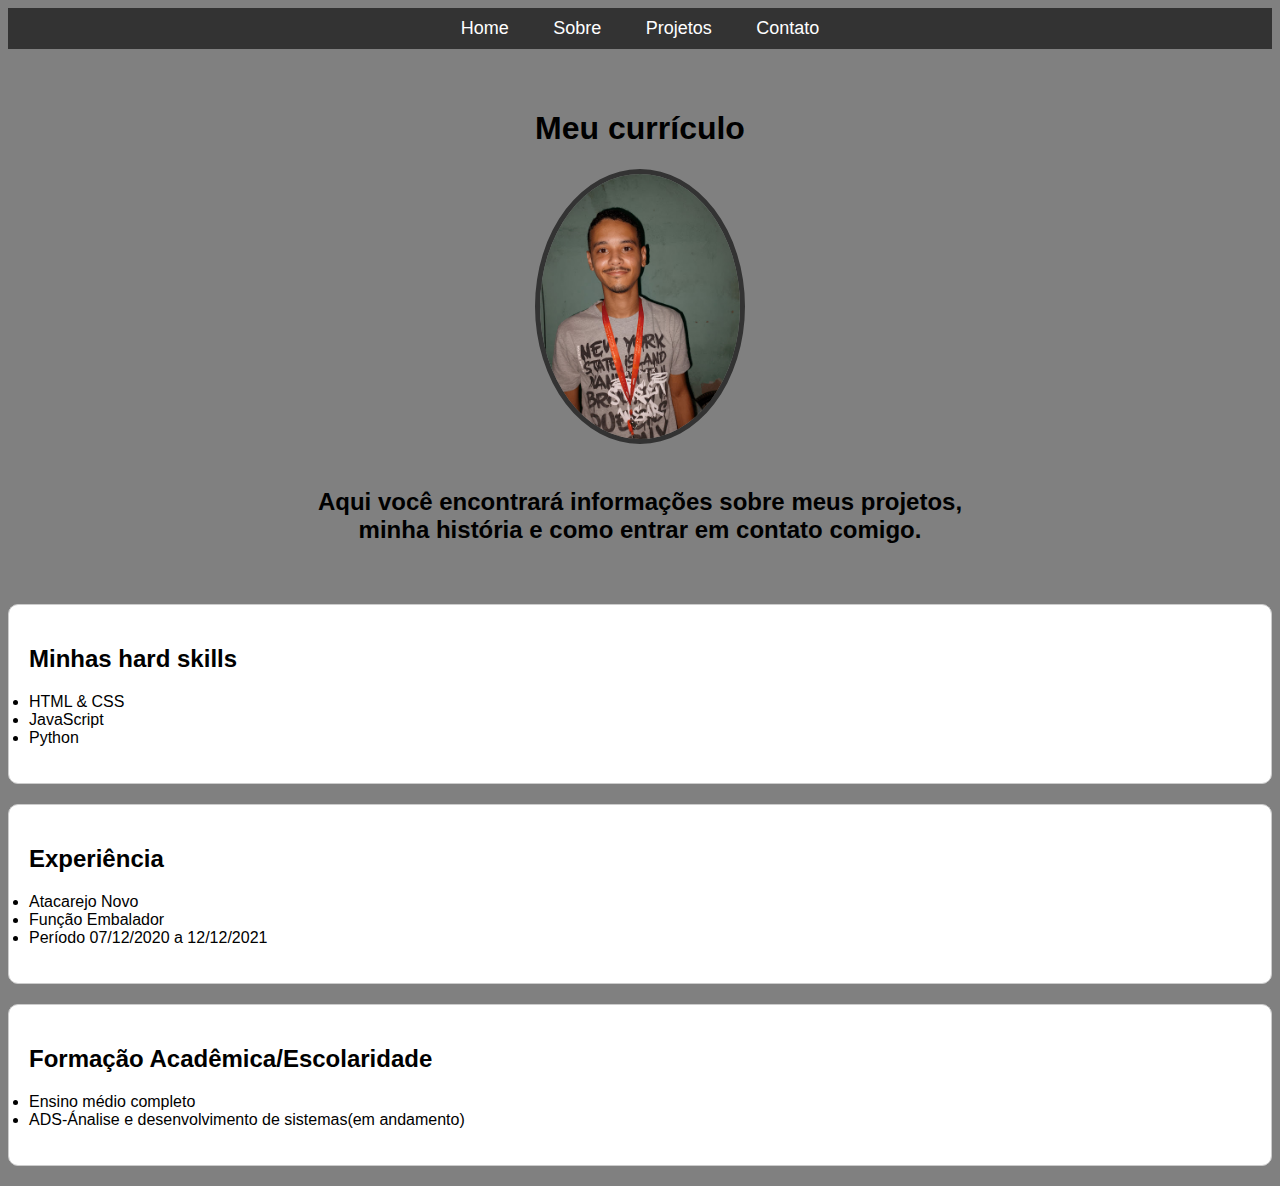
<file: index.html>
<!DOCTYPE html>
<html lang="pt-BR">
  <head>
    <meta charset="UTF-8" />
    <meta name="viewport" content="width=device-width, initial-scale=1.0" />
    <title>Meu portifólio</title>
    <style>
      nav {
        background-color: #333;
        padding: 10px;
        text-align: center;
      }
      nav a {
        color: white;
        padding: 14px 20px;
        text-decoration: none;
        font-size: 18px;
      }
      nav a:hover {
        background-color: #575757;
        border-radius: 5px;
      }
    </style>
  </head>
  <link rel="stylesheet" href="style.css" />

  <body>
    <nav>
      <a href="index.html">Home</a>
      <a class="sobre-mim" href="sobre.html">Sobre</a>
      <a href="Projetos.html">Projetos</a>
      <a href="Contato.html">Contato</a>
    </nav>
    <div class="container">
      <h1>Meu currículo</h1>
      <img
        src="IMG_20240930_160950.jpg"
        alt="Minha imagem"
        style="width: 200px; height: auto"
      />
      <h2>
        Aqui você encontrará informações sobre meus projetos,<br />
        minha história e como entrar em contato comigo.
      </h2>
    </div>
    <section>
      <h2>Minhas hard skills</h2>
      <p>
        <li>HTML & CSS</li>
        <li>JavaScript</li>
        <li>Python</li>
      </p>
    </section>
    <section>
      <h2>Experiência</h2>
      <p>
        <li>Atacarejo Novo <br /></li>
        <li>Função Embalador <br /></li>
        <li>Período 07/12/2020 a 12/12/2021</li>
      </p>
    </section>

    <section>
      <h2>Formação Acadêmica/Escolaridade</h2>
      <p>
        <li>Ensino médio completo</li>
        <li>ADS-Ánalise e desenvolvimento de sistemas(em andamento)</li>
      </p>
    </section>
  </body>
</html>
</file>
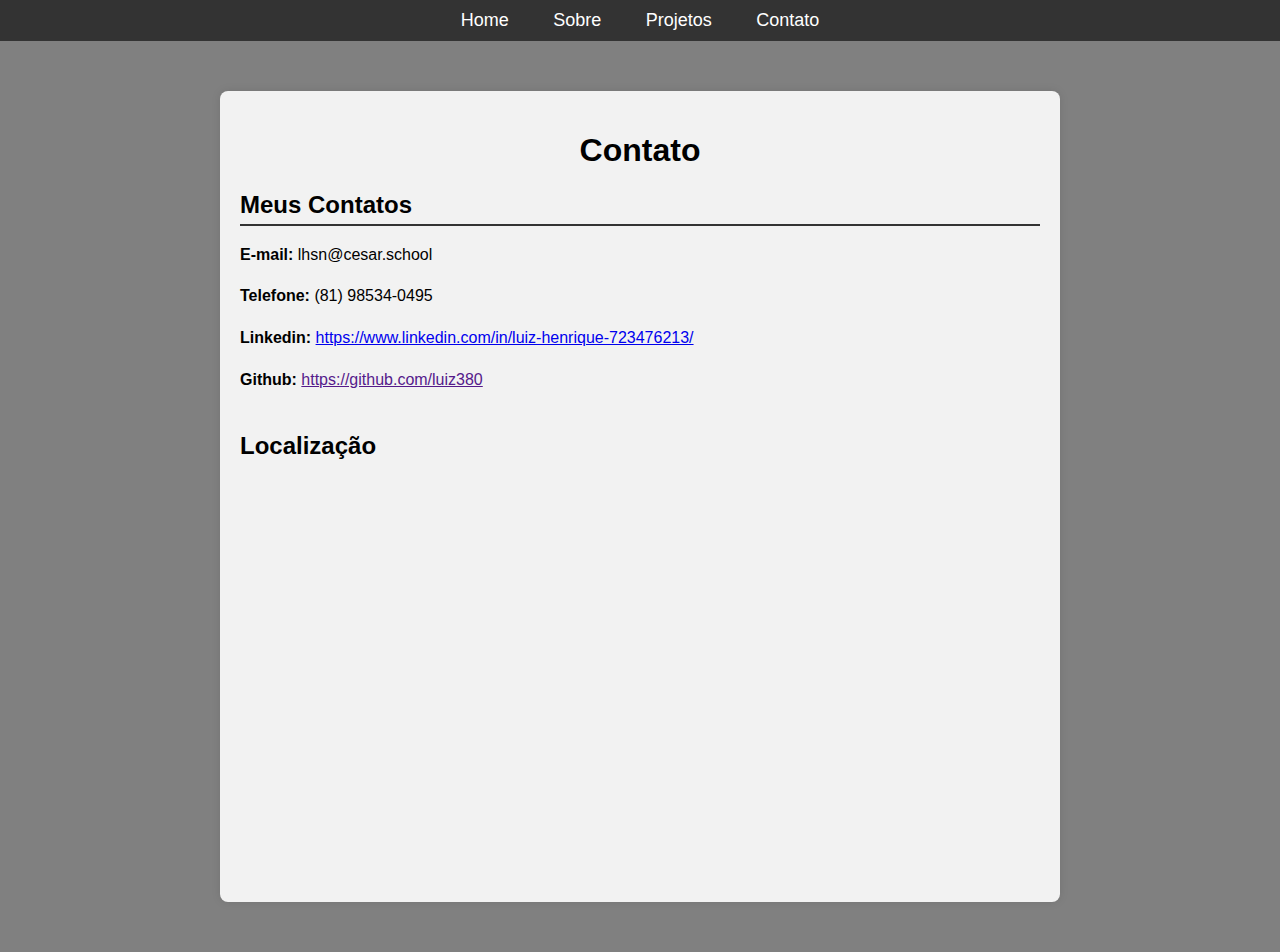
<file: Contato.html>
<!DOCTYPE html>
<html lang="pt-BR">
  <head>
    <meta charset="UTF-8" />
    <meta name="viewport" content="width=device-width, initial-scale=1.0" />
    <title>Contatos</title>
    <style>
      body {
        background-color: grey;
        font-family: Arial, sans-serif;
      }
    </style>
  </head>
  <body>
    <style>
      nav {
        background-color: #333;
        padding: 10px;
        text-align: center;
      }
      nav a {
        color: white;
        padding: 14px 20px;
        text-decoration: none;
        font-size: 18px;
      }
      nav a:hover {
        background-color: #575757;
        border-radius: 5px;
      }
      body {
        font-family: Arial, sans-serif;
        background-color: grey;
        color: black;
        margin: 0;
        padding: 0;
      }
      .container {
        max-width: 800px;
        margin: 50px auto;
        padding: 20px;
        background-color: #f2f2f2;
        box-shadow: 0px 0px 10px rgba(0, 0, 0, 0.1);
        border-radius: 8px;
      }
      h1 {
        text-align: center;
        color: black;
      }
      p {
        text-align: justify;
        line-height: 1.6;
        color: black;
      }
      .contact-info {
        margin: 20px 0;
      }
      .contact-info h2 {
        color: black;
        margin-bottom: 10px;
        border-bottom: 2px solid #333;
        padding-bottom: 5px;
      }
      .map-container {
        margin: 20px 0;
        overflow: hidden;
        padding-bottom: 56.25%;
        position: relative;
        height: 0;
      }
      .map-container iframe {
        border: 0;
        height: 100%;
        width: 100%;
        position: absolute;
        top: 0;
        left: 0;
      }
    </style>
    <nav>
      <a href="index.html">Home</a>
      <a href="sobre.html">Sobre</a>
      <a href="Projetos.html">Projetos</a>
      <a href="Contato.html">Contato</a>
    </nav>
    <div class="container">
      <h1>Contato</h1>

      <div class="contact-info">
        <h2>Meus Contatos</h2>
        <p><strong>E-mail:</strong> lhsn@cesar.school</p>
        <p><strong>Telefone:</strong> (81) 98534-0495</p>
        <p>
          <strong>Linkedin:</strong>
          <a
            href="https://www.linkedin.com/in/luiz-henrique-723476213/"
            target="_blank"
            >https://www.linkedin.com/in/luiz-henrique-723476213/</a
          >
        </p>
        <p>
          <strong>Github:</strong>
          <a href="" target="_blankhttps://github.com/luiz380"
            >https://github.com/luiz380</a
          >
        </p>
      </div>

      <div class="map-container">
        <h2>Localização</h2>
        <iframe
          src="https://www.google.com/maps/embed?pb=!1m14!1m8!1m3!1d493.8052842824564!2d-34.872095437476816!3d-8.056287315771913!3m2!1i1024!2i768!4f13.1!3m3!1m2!1s0x7ab1954547abcad%3A0x49d812289fb1e413!2sCESAR%20School%20-%20Pr%C3%A9dio%20Apolo!5e0!3m2!1spt-BR!2sbr!4v1728159527856!5m2!1spt-BR!2sbr"
          width="600"
          height="450"
          style="border: 0"
          allowfullscreen=""
          loading="lazy"
          referrerpolicy="no-referrer-when-downgrade"
        ></iframe>
      </div>
    </div>
  </body>
</html>
</file>
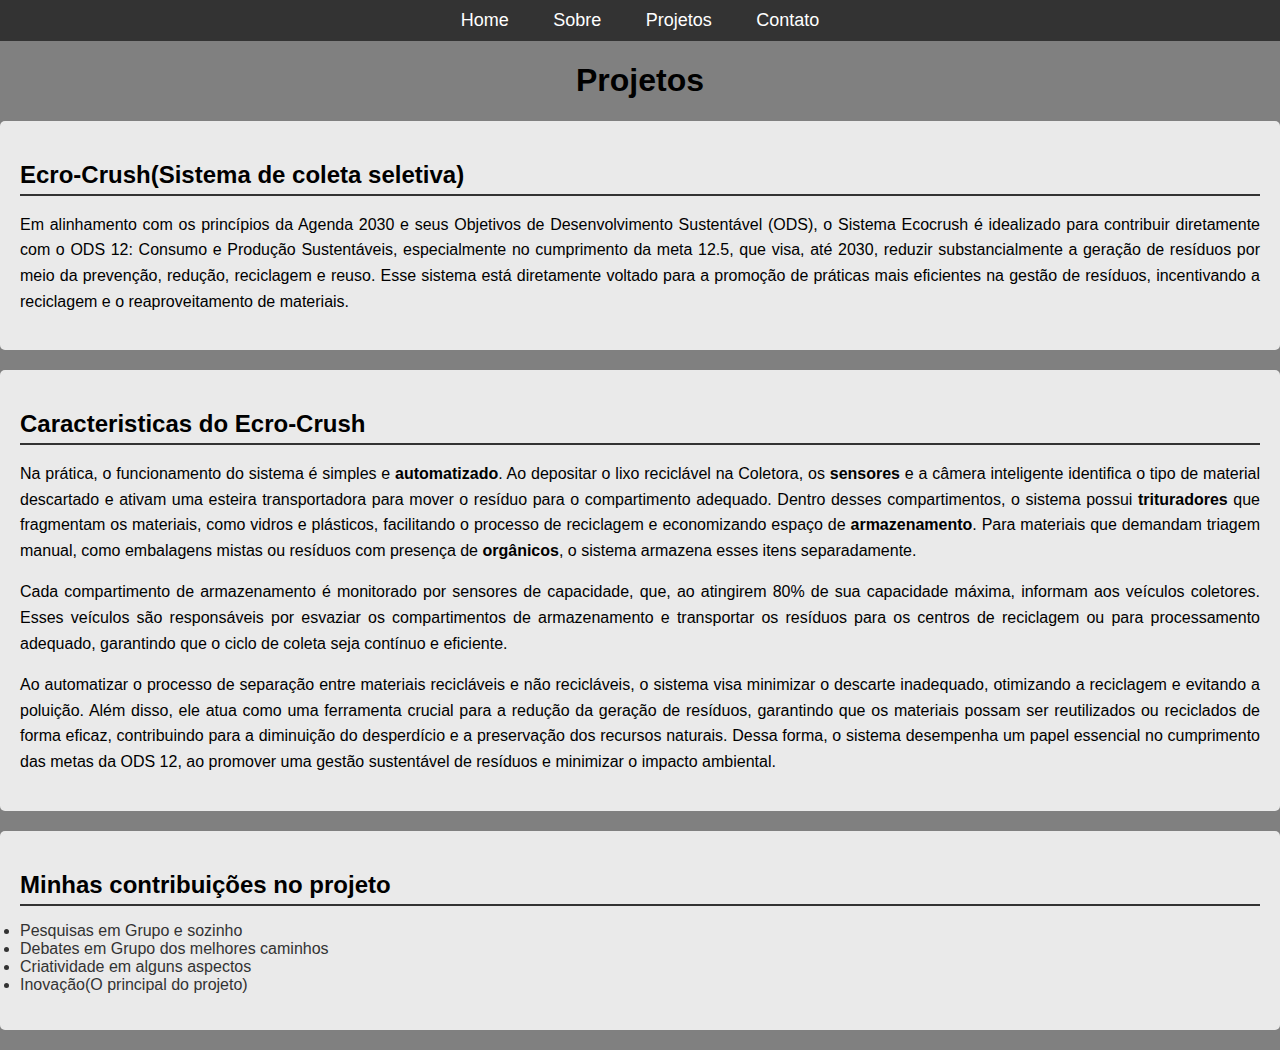
<file: Projetos.html>
<!DOCTYPE html>
<html lang="pt-BR">
  <head>
    <meta charset="UTF-8" />
    <meta name="viewport" content="width=device-width, initial-scale=1.0" />
    <title>Projetos</title>
    <style>
      body {
        font-family: Arial, sans-serif;
        background-color: grey;
        color: #333;
        margin: 0;
        padding: 0;
      }

      h1 {
        text-align: center;
        color: black;
      }
      .project {
        margin: 20px 0;
        padding: 20px;
        background-color: #eaeaea;
        border-radius: 5px;
      }
      h2 {
        color: black;
        margin-bottom: 10px;
        border-bottom: 2px solid #333;
        padding-bottom: 5px;
      }
      p {
        text-align: justify;
        line-height: 1.6;
        color: black;
      }
    </style>
  </head>
  <body>
    <style>
      nav {
        background-color: #333;
        padding: 10px;
        text-align: center;
      }
      nav a {
        color: white;
        padding: 14px 20px;
        text-decoration: none;
        font-size: 18px;
      }
      nav a:hover {
        background-color: #493b3b;
        border-radius: 5px;
      }
    </style>
    <nav>
      <a href="index.html">Home</a>
      <a href="sobre.html">Sobre</a>
      <a href="Projetos.html">Projetos</a>
      <a href="Contato.html">Contato</a>
    </nav>
    <div class="container"></div>
    <h1>Projetos</h1>
    <div class="project">
      <h2>Ecro-Crush(Sistema de coleta seletiva)</h2>
      <p>
        Em alinhamento com os princípios da Agenda 2030 e seus Objetivos de
        Desenvolvimento Sustentável (ODS), o Sistema Ecocrush é idealizado para
        contribuir diretamente com o ODS 12: Consumo e Produção Sustentáveis,
        especialmente no cumprimento da meta 12.5, que visa, até 2030, reduzir
        substancialmente a geração de resíduos por meio da prevenção, redução,
        reciclagem e reuso. Esse sistema está diretamente voltado para a
        promoção de práticas mais eficientes na gestão de resíduos, incentivando
        a reciclagem e o reaproveitamento de materiais.
      </p>
    </div>
    <div class="project">
      <h2>Caracteristicas do Ecro-Crush</h2>
      <p>
        Na prática, o funcionamento do sistema é simples e
        <strong>automatizado</strong>. Ao depositar o lixo reciclável na
        Coletora, os <strong> sensores</strong> e a câmera inteligente
        identifica o tipo de material descartado e ativam uma esteira
        transportadora para mover o resíduo para o compartimento adequado.
        Dentro desses compartimentos, o sistema possui
        <strong> trituradores</strong> que fragmentam os materiais, como vidros
        e plásticos, facilitando o processo de reciclagem e economizando espaço
        de <strong> armazenamento</strong>. Para materiais que demandam triagem
        manual, como embalagens mistas ou resíduos com presença de
        <strong> orgânicos</strong>, o sistema armazena esses itens
        separadamente.
      </p>
      <p>
        Cada compartimento de armazenamento é monitorado por sensores de
        capacidade, que, ao atingirem 80% de sua capacidade máxima, informam aos
        veículos coletores. Esses veículos são responsáveis por esvaziar os
        compartimentos de armazenamento e transportar os resíduos para os
        centros de reciclagem ou para processamento adequado, garantindo que o
        ciclo de coleta seja contínuo e eficiente.
      </p>
      <p>
        Ao automatizar o processo de separação entre materiais recicláveis e não
        recicláveis, o sistema visa minimizar o descarte inadequado, otimizando
        a reciclagem e evitando a poluição. Além disso, ele atua como uma
        ferramenta crucial para a redução da geração de resíduos, garantindo que
        os materiais possam ser reutilizados ou reciclados de forma eficaz,
        contribuindo para a diminuição do desperdício e a preservação dos
        recursos naturais. Dessa forma, o sistema desempenha um papel essencial
        no cumprimento das metas da ODS 12, ao promover uma gestão sustentável
        de resíduos e minimizar o impacto ambiental.
      </p>
    </div>
    <div class="project">
      <h2>Minhas contribuições no projeto</h2>
      <p>
        <li>Pesquisas em Grupo e sozinho</li>
        <li>Debates em Grupo dos melhores caminhos</li>
        <li>Criatividade em alguns aspectos</li>
        <li>Inovação(O principal do projeto)</li>
      </p>
    </div>
  </body>
</html>
</file>
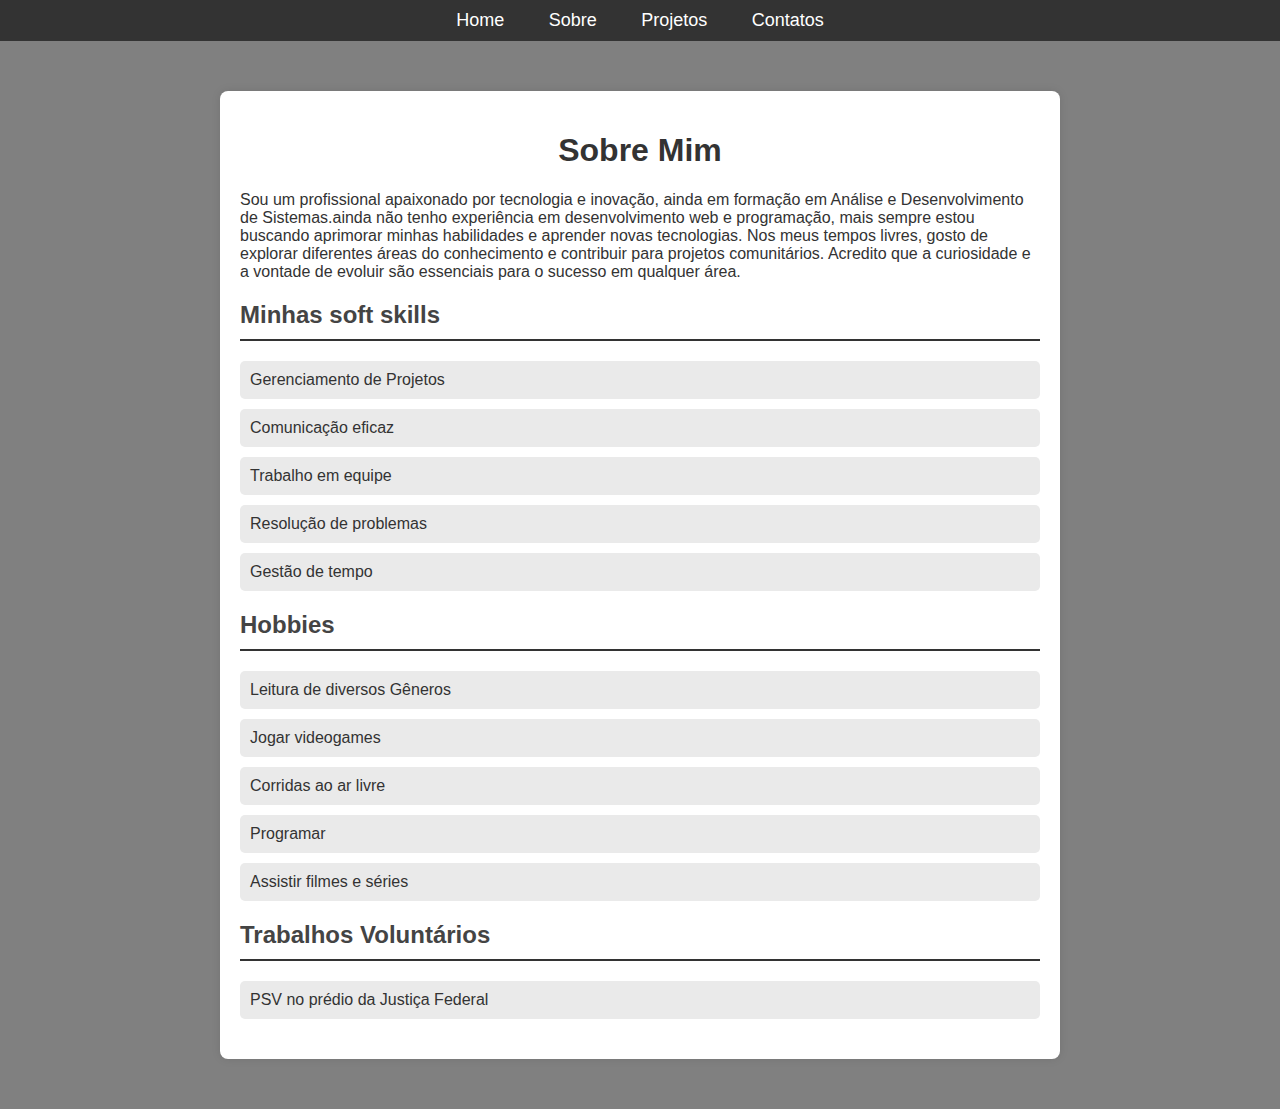
<file: sobre.html>
<!DOCTYPE html>
<html lang="pt-BR">
  <head>
    <meta charset="UTF-8" />
    <meta name="viewport" content="width=device-width, initial-scale=1.0" />
    <title>Sobre</title>
  </head>
  <body>
    <style>
      nav {
        background-color: #333;
        padding: 10px;
        text-align: center;
      }
      nav a {
        color: white;
        padding: 14px 20px;
        text-decoration: none;
        font-size: 18px;
      }
      nav a:hover {
        background-color: #575757;
        border-radius: 5px;
      }
      body {
        font-family: Arial, sans-serif;
        background-color: grey;
        color: #333;
        margin: 0;
        padding: 0;
      }
      .container {
        max-width: 800px;
        margin: 50px auto;
        padding: 20px;
        background-color: #fff;
        box-shadow: 0px 0px 10px rgba(0, 0, 0, 0.1);
        border-radius: 8px;
      }
      h1 {
        text-align: center;
        color: #333;
      }
      .profile-photo {
        display: block;
        margin: 20px auto;
        border-radius: 50%;
        width: 150px;
        height: 150px;
        object-fit: cover;
      }
      h2 {
        border-bottom: 2px solid #333;
        padding-bottom: 10px;
        color: #444;
      }
      ul {
        list-style: none;
        padding: 0;
      }
      ul li {
        background-color: #eaeaea;
        margin: 10px 0;
        padding: 10px;
        border-radius: 5px;
      }
      .section {
        margin: 20px 0;
      }
    </style>
    <nav>
      <a href="index.html">Home</a>
      <a href="sobre.html">Sobre</a>
      <a href="Projetos.html">Projetos</a>
      <a href="Contato.html">Contatos</a>
    </nav>
    <div class="container">
      <h1>Sobre Mim</h1>
      <p>
        Sou um profissional apaixonado por tecnologia e inovação, ainda em
        formação em Análise e Desenvolvimento de Sistemas.ainda não tenho
        experiência em desenvolvimento web e programação, mais sempre estou
        buscando aprimorar minhas habilidades e aprender novas tecnologias. Nos
        meus tempos livres, gosto de explorar diferentes áreas do conhecimento e
        contribuir para projetos comunitários. Acredito que a curiosidade e a
        vontade de evoluir são essenciais para o sucesso em qualquer área.
      </p>
      <div class="section">
        <h2>Minhas soft skills</h2>
        <ul>
          <li>Gerenciamento de Projetos</li>
          <li>Comunicação eficaz</li>
          <li>Trabalho em equipe</li>
          <li>Resolução de problemas</li>
          <li>Gestão de tempo</li>
        </ul>
      </div>
      <div class="section">
        <h2>Hobbies</h2>
        <ul>
          <li>Leitura de diversos Gêneros</li>
          <li>Jogar videogames</li>
          <li>Corridas ao ar livre</li>
          <li>Programar</li>
          <li>Assistir filmes e séries</li>
        </ul>
      </div>
      <div class="section">
        <h2>Trabalhos Voluntários</h2>
        <ul>
          <li>PSV no prédio da Justiça Federal</li>
        </ul>
      </div>
    </div>
  </body>
</html>
</file>
<file: style.css>
.container {
  margin-top: 20px;
  padding: 20px;
}
body {
  background-color: grey;
  font-family: Arial, sans-serif;
}
nav {
  background-color: #333;
  padding: 10px;
  text-align: center;
}
nav label {
  color: white;
  padding: 14px 20px;
  text-decoration: none;
  font-size: 18px;
  cursor: pointer;
  margin: 0 5px;
}
nav label:hover {
  background-color: #575757;
  border-radius: 5px;
}
img {
  border: 5px solid #333;
  border-radius: 50%;
  width: 150px;
  height: 150px;
  object-fit: cover;
  margin-bottom: 20px;
}
.container {
  text-align: center;
  padding: 20px;
}
section {
  margin: 20px 0;
  padding: 20px;
  border: 1px solid #ccc;
  border-radius: 10px;
  background-color: #ffffff;
}

h2 {
  color: black;
}

.skills-list {
  list-style-type: none;
  padding: 0;
}
.skills-list li {
  background-color: palegreen;
  margin: 5px 0;
  padding: 10px;
  border-radius: 5px;
}
</file>
